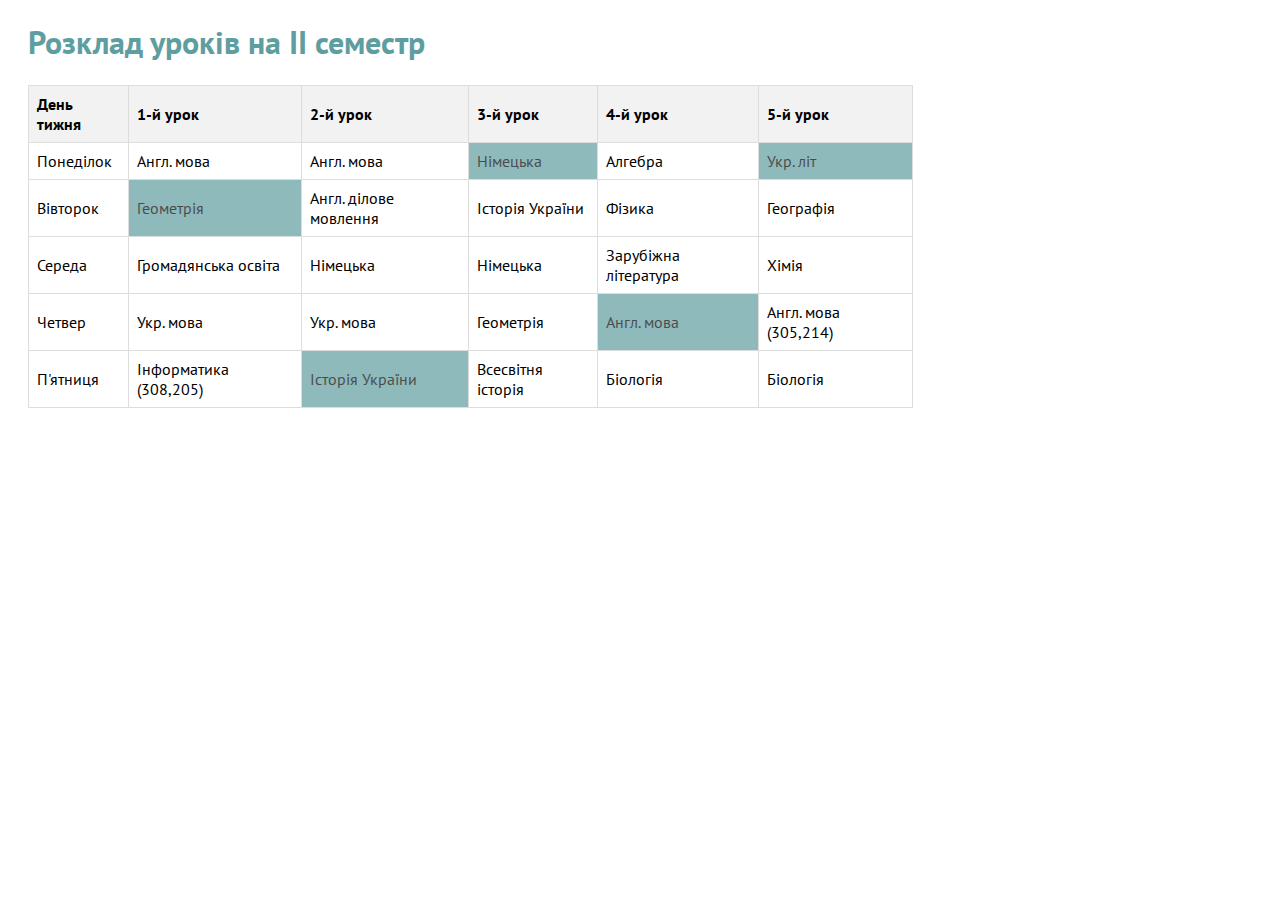
<file: cs.easy/index.html>
<!DOCTYPE html>
<html lang="en">
  <head>
    <meta charset="UTF-8" />
    <meta name="viewport" content="width=device-width, initial-scale=1.0" />
    <title>Розклад уроків на ІІ семестр</title>
    <link rel="stylesheet" href="./style.css" />
  </head>
  <body>
    <div>
      <h1>Розклад уроків на ІІ семестр</h1>
      <table>
        <tr>
          <th>День тижня</th>
          <th>1-й урок</th>
          <th>2-й урок</th>
          <th>3-й урок</th>
          <th>4-й урок</th>
          <th>5-й урок</th>
        </tr>
        <tr>
          <td>Понеділок</td>
          <td>Англ. мова</td>
          <td>Англ. мова</td>
          <td class="subject">Німецька</td>
          <td>Алгебра</td>
          <td class="subject">Укр. літ</td>
        </tr>
        <tr>
          <td>Вівторок</td>
          <td class="subject">Геометрія</td>
          <td>Англ. ділове мовлення</td>
          <td>Історія України</td>
          <td>Фізика</td>
          <td>Географія</td>
        </tr>
        <tr>
          <td>Середа</td>
          <td>Громадянська освіта</td>
          <td>Німецька</td>
          <td>Німецька</td>
          <td>Зарубіжна література</td>
          <td>Хімія</td>
        </tr>
        <tr>
          <td>Четвер</td>
          <td>Укр. мова</td>
          <td>Укр. мова</td>
          <td>Геометрія</td>
          <td class="subject">Англ. мова</td>
          <td>Англ. мова (305,214)</td>
        </tr>
        <tr>
          <td>П'ятниця</td>
          <td>Інформатика (308,205)</td>
          <td class="subject">Історія України</td>
          <td>Всесвітня історія</td>
          <td>Біологія</td>
          <td>Біологія</td>
        </tr>
      </table>
    </div>
  </body>
</html>
</file>
<file: cs.easy/style.css>
@import url("https://fonts.googleapis.com/css2?family=PT+Sans&display=swap");
* {
  font-family: "PT Sans", sans-serif;
}
table {
  width: 70%;
  border-collapse: collapse;
  margin: 20px;
}

th,
td {
  border: 1px solid #dddddd;
  text-align: left;
  padding: 8px;
}

th {
  background-color: #f2f2f2;
}
h1 {
  margin-left: 20px;
  color: cadetblue;
}
.subject {
  background-color: cadetblue;
  opacity: 0.7;
}
</file>
